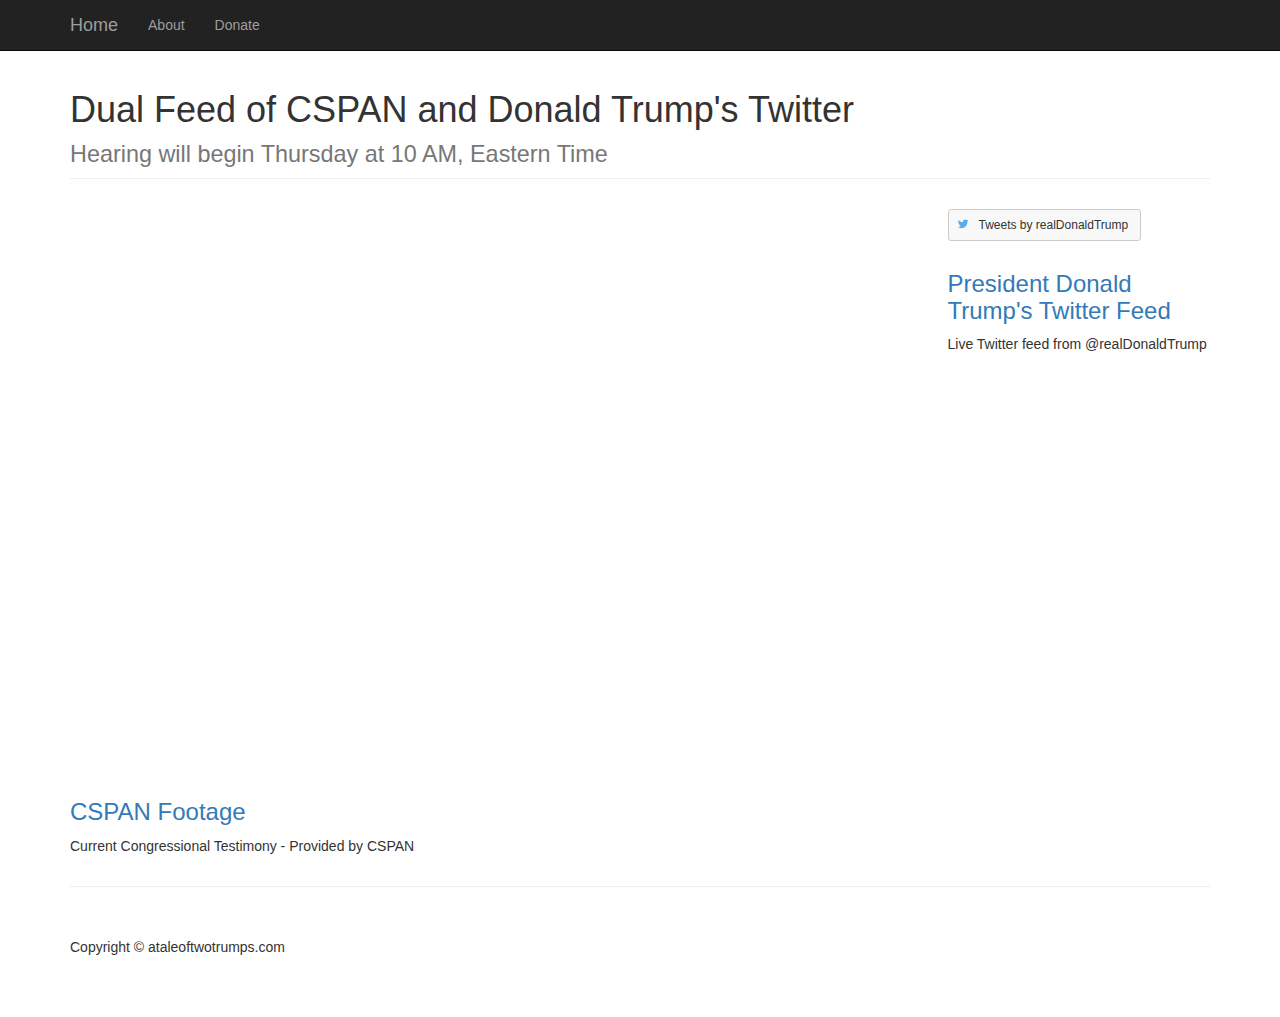
<file: index.html>
<!DOCTYPE html>
<html lang="en">

<head>

    <meta charset="utf-8">
    <meta http-equiv="X-UA-Compatible" content="IE=edge">
    <meta name="viewport" content="width=device-width, initial-scale=1">
    <meta name="description" content="">
    <meta name="author" content="">

    <title>A Tale of Two Trumps</title>

    <!-- Bootstrap Core CSS -->
    <link href="css/bootstrap.min.css" rel="stylesheet">

    <!-- Custom CSS -->
    <link href="css/modern-business.css" rel="stylesheet">
    
    <!-- Custom CSS -->
    <link href="css/custom.css" rel="stylesheet">

    <!-- HTML5 Shim and Respond.js IE8 support of HTML5 elements and media queries -->
    <!-- WARNING: Respond.js doesn't work if you view the page via file:// -->
    <!--[if lt IE 9]>
        <script src="https://oss.maxcdn.com/libs/html5shiv/3.7.0/html5shiv.js"></script>
        <script src="https://oss.maxcdn.com/libs/respond.js/1.4.2/respond.min.js"></script>
    <![endif]-->

</head>

<body>

    <!-- Navigation -->
    <nav class="navbar navbar-inverse navbar-fixed-top" role="navigation">
        <div class="container">
            <!-- Brand and toggle get grouped for better mobile display -->
            <div class="navbar-header">
                <button type="button" class="navbar-toggle" data-toggle="collapse" data-target="#bs-example-navbar-collapse-1">
                    <span class="sr-only">Toggle navigation</span>
                    <span class="icon-bar"></span>
                    <span class="icon-bar"></span>
                    <span class="icon-bar"></span>
                </button>
                <a class="navbar-brand" href="index.html">Home</a>
            </div>
            <!-- Collect the nav links, forms, and other content for toggling -->
            <div class="collapse navbar-collapse" id="bs-example-navbar-collapse-1">
                <ul class="nav navbar-nav">
                    <li>
                        <a href="about.html">About</a>
                    </li>
                    <li>
                        <a href="donate.html">Donate</a>
                    </li>
                </ul>
            </div>
            <!-- /.navbar-collapse -->
        </div>
        <!-- /.container -->
    </nav>

    <!-- Page Content -->
 <div class="container">

        <!-- Page Header -->
        <div class="row">
            <div class="col-lg-12 video-container">
                <h1 class="page-header">Dual Feed of CSPAN and Donald Trump's Twitter <br>
                <small> Hearing will begin Thursday at 10 AM, Eastern Time</small>
                </h1>
                
            </div>
        </div>
        <!-- /.row -->

        <!-- Projects Row -->
        <div class="row">
            <div class="col-md-9 portfolio-item">
                <div>
                    <iframe frameborder='0' width='90%' height='575' scrollable='no' src='https://www.c-span.org/video/?429451-1/coats-rogers-never-felt-pressure-intervene-russia-probe&live#'></iframe>
                    </div>
                <h3>
                    <a href="#">CSPAN Footage</a>
                </h3>
                <p>Current Congressional Testimony - Provided by CSPAN</p>
            </div>
            <div class="col-md-3 portfolio-item">
                <div>
                    <a class="twitter-timeline" href="https://twitter.com/realDonaldTrump" data-tweet-limit="3">Tweets by realDonaldTrump
                    </a> <script async src="//platform.twitter.com/widgets.js" charset="utf-8"></script>
                    
                </div>
                <h3>
                    <a href="#">President Donald Trump's Twitter Feed</a>
                </h3>
                <p>Live Twitter feed from @realDonaldTrump</p>
            </div>
        </div>
       
        <hr>

         <!-- Footer -->
        <footer>
            <div class="row">
                <div class="col-lg-12">
                    <p>Copyright &copy; ataleoftwotrumps.com</p>
                </div>
            </div>
        </footer>

    </div>
    
    <!-- /.container -->
    
 

    <!-- jQuery -->
    <script src="js/jquery.js"></script>

    <!-- Bootstrap Core JavaScript -->
    <script src="js/bootstrap.min.js"></script>

</body>

</html>
</file>
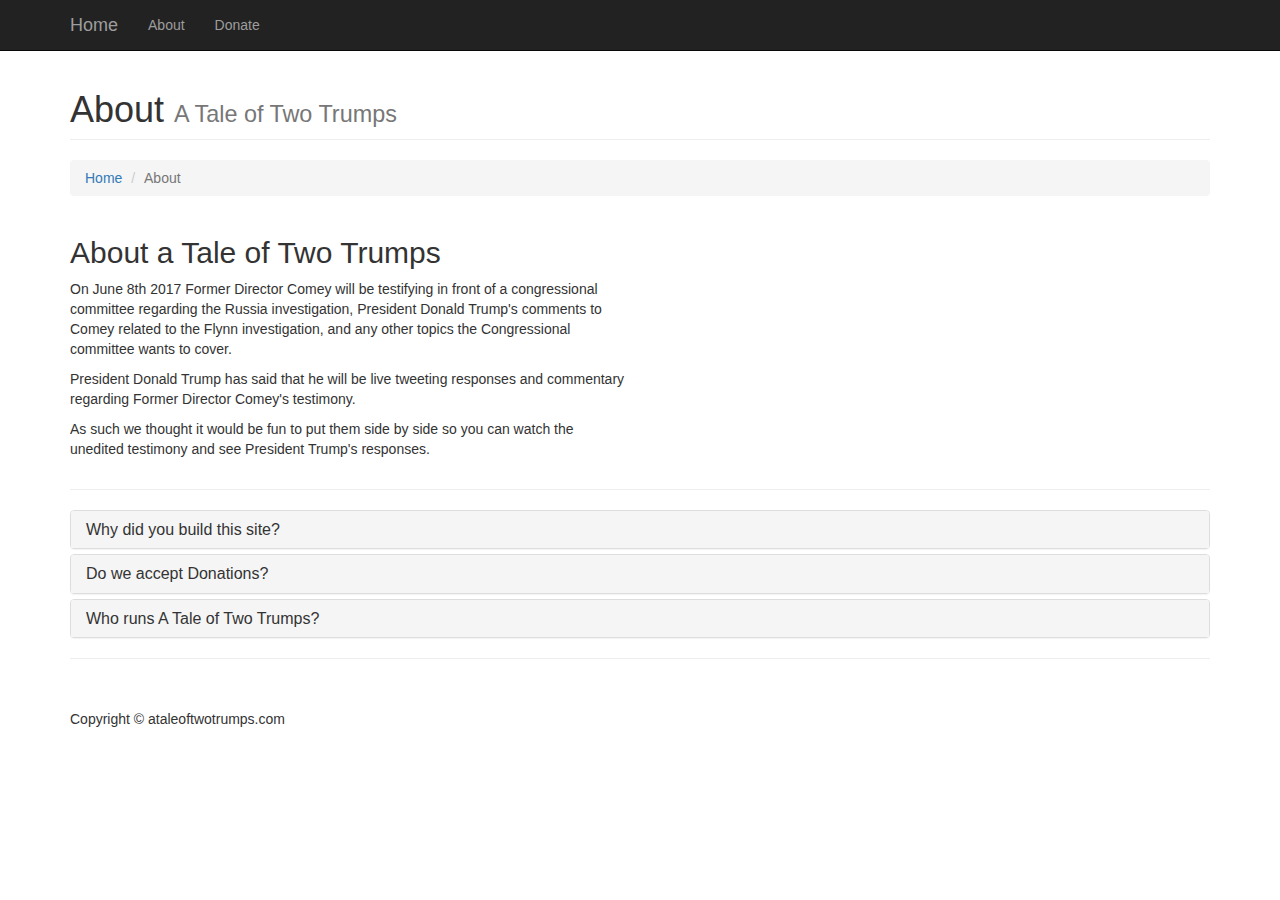
<file: about.html>
<!DOCTYPE html>
<html lang="en">

<head>

    <meta charset="utf-8">
    <meta http-equiv="X-UA-Compatible" content="IE=edge">
    <meta name="viewport" content="width=device-width, initial-scale=1">
    <meta name="description" content="">
    <meta name="author" content="">

    <title>A Tale of Two Trumps</title>

    <!-- Bootstrap Core CSS -->
    <link href="css/bootstrap.min.css" rel="stylesheet">

    <!-- Custom CSS -->
    <link href="css/modern-business.css" rel="stylesheet">

    <!-- Custom Fonts -->
    <link href="font-awesome/css/font-awesome.min.css" rel="stylesheet" type="text/css">

    <!-- HTML5 Shim and Respond.js IE8 support of HTML5 elements and media queries -->
    <!-- WARNING: Respond.js doesn't work if you view the page via file:// -->
    <!--[if lt IE 9]>
        <script src="https://oss.maxcdn.com/libs/html5shiv/3.7.0/html5shiv.js"></script>
        <script src="https://oss.maxcdn.com/libs/respond.js/1.4.2/respond.min.js"></script>
    <![endif]-->

</head>

<body>

    <!-- Navigation -->
    <nav class="navbar navbar-inverse navbar-fixed-top" role="navigation">
        <div class="container">
            <!-- Brand and toggle get grouped for better mobile display -->
            <div class="navbar-header">
                <button type="button" class="navbar-toggle" data-toggle="collapse" data-target="#bs-example-navbar-collapse-1">
                    <span class="sr-only">Toggle navigation</span>
                    <span class="icon-bar"></span>
                    <span class="icon-bar"></span>
                    <span class="icon-bar"></span>
                </button>
                <a class="navbar-brand" href="index.html">Home</a>
            </div>
            <!-- Collect the nav links, forms, and other content for toggling -->
            <div class="collapse navbar-collapse" id="bs-example-navbar-collapse-1">
                <ul class="nav navbar-nav">
                    <li>
                        <a href="about.html">About</a>
                    </li>
                    <li>
                        <a href="donate.html">Donate</a>
                    </li>
                </ul>
            </div>
            <!-- /.navbar-collapse -->
        </div>
        <!-- /.container -->
    </nav>

    <!-- Page Content -->
    <div class="container">

        <!-- Page Heading/Breadcrumbs -->
        <div class="row">
            <div class="col-lg-12">
                <h1 class="page-header">About
                    <small>A Tale of Two Trumps</small>
                </h1>
                <ol class="breadcrumb">
                    <li><a href="index.html">Home</a>
                    </li>
                    <li class="active">About</li>
                </ol>
            </div>
        </div>
        <!-- /.row -->

        <!-- Intro Content -->
        <div class="row">
                <div class="col-md-6">
                <h2>About a Tale of Two Trumps</h2>
                <p>On June 8th 2017 Former Director Comey will be testifying in front of a congressional committee regarding the Russia investigation, President Donald Trump's comments to Comey related to the Flynn investigation, and any other topics the Congressional committee wants to cover.</p>
                <p>President Donald Trump has said that he will be live tweeting responses and commentary regarding Former Director Comey's testimony.</p>
                <p>As such we thought it would be fun to put them side by side so you can watch the unedited testimony and see President Trump's responses.</p>
                
            </div>
        </div>
        <!-- /.row -->
        <hr>
        <!-- Content Row -->
        <div class="row">
            <div class="col-lg-12">
                <div class="panel-group" id="accordion">
                    <div class="panel panel-default">
                        <div class="panel-heading">
                            <h4 class="panel-title">
                                <a class="accordion-toggle" data-toggle="collapse" data-parent="#accordion" href="#collapseOne">Why did you build this site?</a>
                            </h4>
                        </div>
                        <div id="collapseOne" class="panel-collapse collapse">
                            <div class="panel-body">
                                Far too often in our political environment we listen to other people telling us what to feel, think, and believe. However, sometimes we should watch the raw footage and determine for ourselves. As such there is no political commentary or opinions added into this website. There is only the raw footage of Former Director Comey's Testimony and President Trump's Twitter Feed.
                            </div>
                        </div>
                    </div>
                    <!-- /.panel -->
                    <div class="panel panel-default">
                        <div class="panel-heading">
                            <h4 class="panel-title">
                                <a class="accordion-toggle" data-toggle="collapse" data-parent="#accordion" href="#collapseTwo">Do we accept Donations?</a>
                            </h4>
                        </div>
                        <div id="collapseTwo" class="panel-collapse collapse">
                            <div class="panel-body">
                                We absolutely accept donations, under the donation page, however we'd prefer it if you directed your donations to one of the other organizations listed as it will help America far more.
                            </div>
                        </div>
                    </div>
                    <!-- /.panel -->
                    <div class="panel panel-default">
                        <div class="panel-heading">
                            <h4 class="panel-title">
                                <a class="accordion-toggle" data-toggle="collapse" data-parent="#accordion" href="#collapseThree">Who runs A Tale of Two Trumps?</a>
                            </h4>
                        </div>
                        <div id="collapseThree" class="panel-collapse collapse">
                            <div class="panel-body">
                                Just someone concerned by the political discourse in America. There is no ulterior motive here other than increasing the knowledge of citizens.
                            </div>
                        </div>
                    </div>

        
        <hr>

        <!-- Footer -->
        <footer>
            <div class="row">
                <div class="col-lg-12">
                    <p>Copyright &copy; ataleoftwotrumps.com</p>
                </div>
            </div>
        </footer>

    </div>
    <!-- /.container -->

    <!-- jQuery -->
    <script src="js/jquery.js"></script>

    <!-- Bootstrap Core JavaScript -->
    <script src="js/bootstrap.min.js"></script>

</body>

</html>
</file>
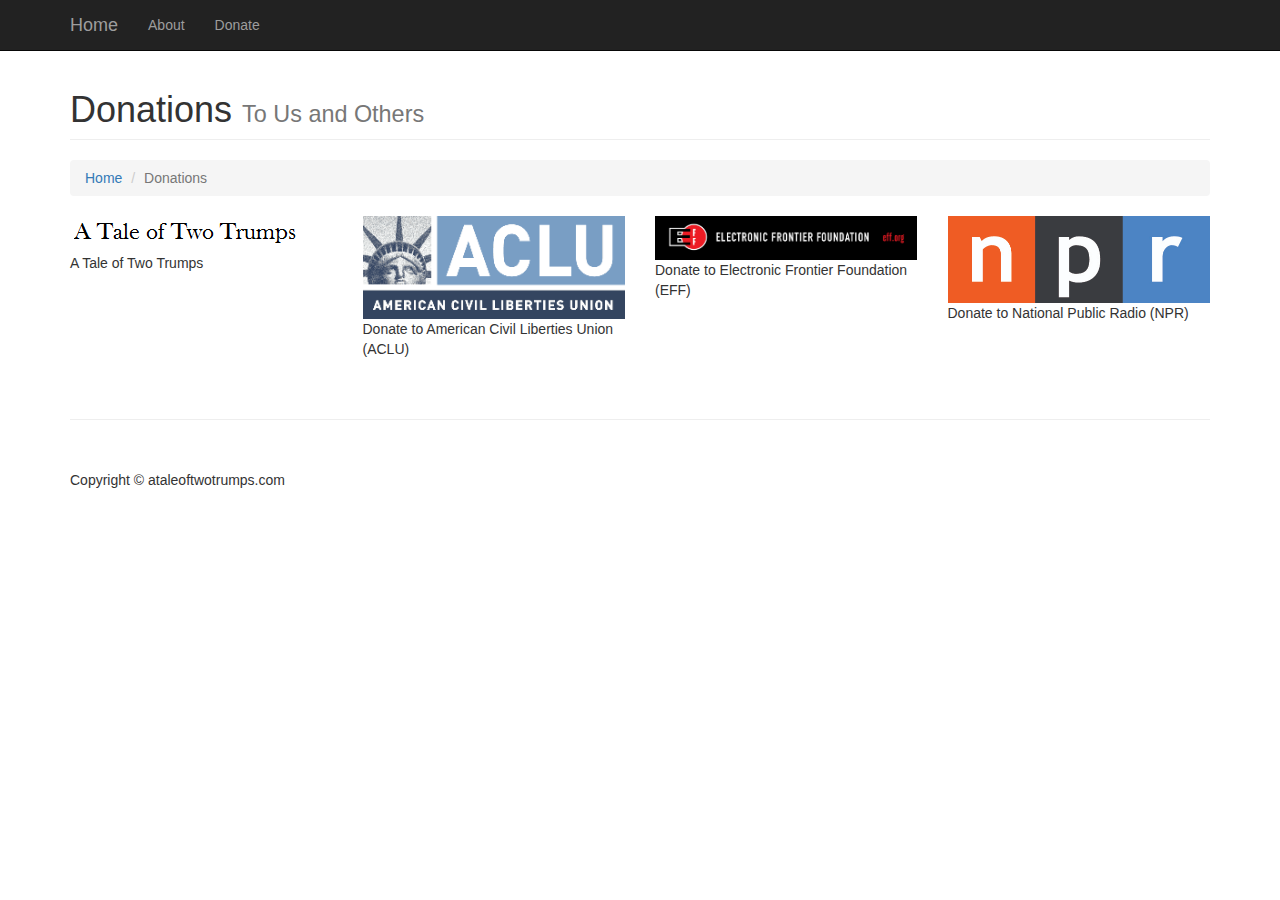
<file: donate.html>
<!DOCTYPE html>
<html lang="en">

<head>

    <meta charset="utf-8">
    <meta http-equiv="X-UA-Compatible" content="IE=edge">
    <meta name="viewport" content="width=device-width, initial-scale=1">
    <meta name="description" content="">
    <meta name="author" content="">

    <title>A Tale of Two Trumps</title>

    <!-- Bootstrap Core CSS -->
    <link href="css/bootstrap.min.css" rel="stylesheet">

    <!-- Custom CSS -->
    <link href="css/modern-business.css" rel="stylesheet">

    <!-- Custom Fonts -->
    <link href="font-awesome/css/font-awesome.min.css" rel="stylesheet" type="text/css">

    <!-- HTML5 Shim and Respond.js IE8 support of HTML5 elements and media queries -->
    <!-- WARNING: Respond.js doesn't work if you view the page via file:// -->
    <!--[if lt IE 9]>
        <script src="https://oss.maxcdn.com/libs/html5shiv/3.7.0/html5shiv.js"></script>
        <script src="https://oss.maxcdn.com/libs/respond.js/1.4.2/respond.min.js"></script>
    <![endif]-->

</head>

<body>

    <!-- Navigation -->
    <nav class="navbar navbar-inverse navbar-fixed-top" role="navigation">
        <div class="container">
            <!-- Brand and toggle get grouped for better mobile display -->
            <div class="navbar-header">
                <button type="button" class="navbar-toggle" data-toggle="collapse" data-target="#bs-example-navbar-collapse-1">
                    <span class="sr-only">Toggle navigation</span>
                    <span class="icon-bar"></span>
                    <span class="icon-bar"></span>
                    <span class="icon-bar"></span>
                </button>
                <a class="navbar-brand" href="index.html">Home</a>
            </div>
            <!-- Collect the nav links, forms, and other content for toggling -->
            <div class="collapse navbar-collapse" id="bs-example-navbar-collapse-1">
                <ul class="nav navbar-nav">
                    <li>
                        <a href="about.html">About</a>
                    </li>
                    <li>
                        <a href="donate.html">Donate</a>
                    </li>
                </ul>
            </div>
            <!-- /.navbar-collapse -->
        </div>
        <!-- /.container -->
    </nav>

    <!-- Page Content -->
    <div class="container">

        <!-- Page Heading/Breadcrumbs -->
        <div class="row">
            <div class="col-lg-12">
                <h1 class="page-header">Donations
                    <small>To Us and Others</small>
                </h1>
                <ol class="breadcrumb">
                    <li><a href="index.html">Home</a>
                    </li>
                    <li class="active">Donations</li>
                </ol>
            </div>
        </div>
        <!-- /.row -->

        <!-- Projects Row -->
        <div class="row">
            <div class="col-md-3 img-portfolio">
                <a href="https://www.paypal.me/taleoftwotrumps">
                    <img class="img-responsive img-hover" src="images/TTT%20Logo.PNG" alt="A Tale of Two Trumps Logo">
                </a>
                <p>A Tale of Two Trumps</p>
            </div>
            <div class="col-md-3 img-portfolio">
                <a href="https://action.aclu.org/secure/donate-to-aclu">
                    <img class="img-responsive img-hover" src="images/ACLU%20logo.png" alt="American Civil Liberties Union Logo">
                </a>
                <p>Donate to American Civil Liberties Union (ACLU)</p>
            </div>
            <div class="col-md-3 img-portfolio">
                <a href="https://supporters.eff.org/donate">
                    <img class="img-responsive img-hover" src="images/eff-logo-name-url-black-300.jpg" alt="Electronic Frontier Foundation Logo">
                </a>
                <p>Donate to Electronic Frontier Foundation (EFF)</p>
            </div>
            <div class="col-md-3 img-portfolio">
                <a href="http://www.npr.org/stations/l">
                    <img class="img-responsive img-hover" src="images/npr_logo_rgb.JPG" alt="National Public Radio Logo">
                </a>
                <p>Donate to National Public Radio (NPR)</p>
            </div>
        </div>
        <!-- /.row -->

        <hr>

         <!-- Footer -->
        <footer>
            <div class="row">
                <div class="col-lg-12">
                    <p>Copyright &copy; ataleoftwotrumps.com</p>
                </div>
            </div>
        </footer>

    </div>
    <!-- /.container -->

    <!-- jQuery -->
    <script src="js/jquery.js"></script>

    <!-- Bootstrap Core JavaScript -->
    <script src="js/bootstrap.min.js"></script>

</body>

</html>
</file>
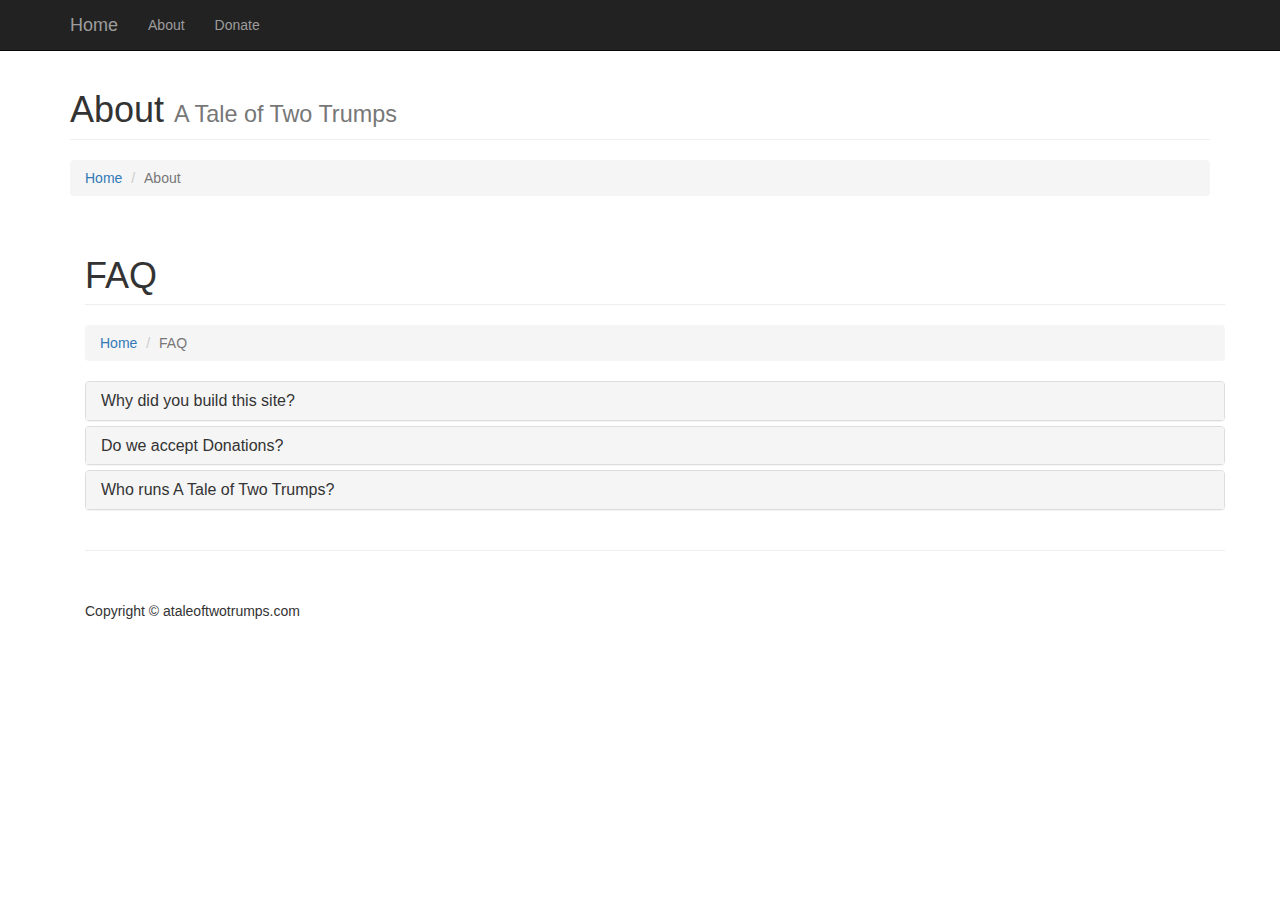
<file: faq.html>
<!DOCTYPE html>
<html lang="en">

<head>

    <meta charset="utf-8">
    <meta http-equiv="X-UA-Compatible" content="IE=edge">
    <meta name="viewport" content="width=device-width, initial-scale=1">
    <meta name="description" content="">
    <meta name="author" content="">

    <title>Modern Business - Start Bootstrap Template</title>

    <!-- Bootstrap Core CSS -->
    <link href="css/bootstrap.min.css" rel="stylesheet">

    <!-- Custom CSS -->
    <link href="css/modern-business.css" rel="stylesheet">

    <!-- Custom Fonts -->
    <link href="font-awesome/css/font-awesome.min.css" rel="stylesheet" type="text/css">

    <!-- HTML5 Shim and Respond.js IE8 support of HTML5 elements and media queries -->
    <!-- WARNING: Respond.js doesn't work if you view the page via file:// -->
    <!--[if lt IE 9]>
        <script src="https://oss.maxcdn.com/libs/html5shiv/3.7.0/html5shiv.js"></script>
        <script src="https://oss.maxcdn.com/libs/respond.js/1.4.2/respond.min.js"></script>
    <![endif]-->

</head>

<body>

    <!-- Navigation -->
    <nav class="navbar navbar-inverse navbar-fixed-top" role="navigation">
        <div class="container">
            <!-- Brand and toggle get grouped for better mobile display -->
            <div class="navbar-header">
                <button type="button" class="navbar-toggle" data-toggle="collapse" data-target="#bs-example-navbar-collapse-1">
                    <span class="sr-only">Toggle navigation</span>
                    <span class="icon-bar"></span>
                    <span class="icon-bar"></span>
                    <span class="icon-bar"></span>
                </button>
                <a class="navbar-brand" href="index.html">Home</a>
            </div>
            <!-- Collect the nav links, forms, and other content for toggling -->
            <div class="collapse navbar-collapse" id="bs-example-navbar-collapse-1">
                <ul class="nav navbar-nav">
                    <li>
                        <a href="about.html">About</a>
                    </li>
                    <li>
                        <a href="donate.html">Donate</a>
                    </li>
                </ul>
            </div>
            <!-- /.navbar-collapse -->
        </div>
        <!-- /.container -->
    </nav>

    <!-- Page Content -->
    <div class="container">

        <!-- Page Heading/Breadcrumbs -->
        <div class="row">
            <div class="col-lg-12">
                <h1 class="page-header">About
                    <small>A Tale of Two Trumps</small>
                </h1>
                <ol class="breadcrumb">
                    <li><a href="index.html">Home</a>
                    </li>
                    <li class="active">About</li>
                </ol>
            </div>
        </div>
        <!-- /.row -->

    <!-- Page Content -->
    <div class="container">

        <!-- Page Heading/Breadcrumbs -->
        <div class="row">
            <div class="col-lg-12">
                <h1 class="page-header">FAQ
                </h1>
                <ol class="breadcrumb">
                    <li><a href="index.html">Home</a>
                    </li>
                    <li class="active">FAQ</li>
                </ol>
            </div>
        </div>
        <!-- /.row -->

        <!-- Content Row -->
        <div class="row">
            <div class="col-lg-12">
                <div class="panel-group" id="accordion">
                    <div class="panel panel-default">
                        <div class="panel-heading">
                            <h4 class="panel-title">
                                <a class="accordion-toggle" data-toggle="collapse" data-parent="#accordion" href="#collapseOne">Why did you build this site?</a>
                            </h4>
                        </div>
                        <div id="collapseOne" class="panel-collapse collapse">
                            <div class="panel-body">
                                Far too often in our political environment we listen to other people telling us what to feel, think, and believe. However, sometimes we should watch the raw footage and determine for ourselves. As such there is no political commentary or opinions added into this website. There is only the raw footage of Former Director Comey's Testimony and President Trump's Twitter Feed.
                            </div>
                        </div>
                    </div>
                    <!-- /.panel -->
                    <div class="panel panel-default">
                        <div class="panel-heading">
                            <h4 class="panel-title">
                                <a class="accordion-toggle" data-toggle="collapse" data-parent="#accordion" href="#collapseTwo">Do we accept Donations?</a>
                            </h4>
                        </div>
                        <div id="collapseTwo" class="panel-collapse collapse">
                            <div class="panel-body">
                                We absolutely accept donations, under the donation page, however we'd prefer it if you directed your donations to one of the other organizations listed as it will help America far more.
                            </div>
                        </div>
                    </div>
                    <!-- /.panel -->
                    <div class="panel panel-default">
                        <div class="panel-heading">
                            <h4 class="panel-title">
                                <a class="accordion-toggle" data-toggle="collapse" data-parent="#accordion" href="#collapseThree">Who runs A Tale of Two Trumps?</a>
                            </h4>
                        </div>
                        <div id="collapseThree" class="panel-collapse collapse">
                            <div class="panel-body">
                                Just someone concerned by the political discourse in America. There is no ulterior motive here other than increasing the knowledge of citizens.
                            </div>
                        </div>
                    </div>
                    <!-- /.panel -->
                    <!-- 
                    <div class="panel panel-default">
                        <div class="panel-heading">
                            <h4 class="panel-title">
                                <a class="accordion-toggle" data-toggle="collapse" data-parent="#accordion" href="#collapseFour">Lorem ipsum dolor sit amet, consectetur adipiscing elit?</a>
                            </h4>
                        </div>
                        <div id="collapseFour" class="panel-collapse collapse">
                            <div class="panel-body">
                                Anim pariatur cliche reprehenderit, enim eiusmod high life accusamus terry richardson ad squid. 3 wolf moon officia aute, non cupidatat skateboard dolor brunch. Food truck quinoa nesciunt laborum eiusmod. Brunch 3 wolf moon tempor, sunt aliqua put a bird on it squid single-origin coffee nulla assumenda shoreditch et. Nihil anim keffiyeh helvetica, craft beer labore wes anderson cred nesciunt sapiente ea proident. Ad vegan excepteur butcher vice lomo. Leggings occaecat craft beer farm-to-table, raw denim aesthetic synth nesciunt you probably haven't heard of them accusamus labore sustainable VHS.
                            </div>
                        </div>
                    </div>
                    <!-- /.panel -->
                    <!-- 
                    <div class="panel panel-default">
                        <div class="panel-heading">
                            <h4 class="panel-title">
                                <a class="accordion-toggle" data-toggle="collapse" data-parent="#accordion" href="#collapseFive">Curabitur eget leo at velit imperdiet varius. In eu ipsum vitae velit congue iaculis vitae at risus?</a>
                            </h4>
                        </div>
                        <div id="collapseFive" class="panel-collapse collapse">
                            <div class="panel-body">
                                Anim pariatur cliche reprehenderit, enim eiusmod high life accusamus terry richardson ad squid. 3 wolf moon officia aute, non cupidatat skateboard dolor brunch. Food truck quinoa nesciunt laborum eiusmod. Brunch 3 wolf moon tempor, sunt aliqua put a bird on it squid single-origin coffee nulla assumenda shoreditch et. Nihil anim keffiyeh helvetica, craft beer labore wes anderson cred nesciunt sapiente ea proident. Ad vegan excepteur butcher vice lomo. Leggings occaecat craft beer farm-to-table, raw denim aesthetic synth nesciunt you probably haven't heard of them accusamus labore sustainable VHS.
                            </div>
                        </div>
                    </div>
                    <!-- /.panel -->
                    <!-- 
                    <div class="panel panel-default">
                        <div class="panel-heading">
                            <h4 class="panel-title">
                                <a class="accordion-toggle" data-toggle="collapse" data-parent="#accordion" href="#collapseSix">Aenean consequat lorem ut felis ullamcorper?</a>
                            </h4>
                        </div>
                        <div id="collapseSix" class="panel-collapse collapse">
                            <div class="panel-body">
                                Anim pariatur cliche reprehenderit, enim eiusmod high life accusamus terry richardson ad squid. 3 wolf moon officia aute, non cupidatat skateboard dolor brunch. Food truck quinoa nesciunt laborum eiusmod. Brunch 3 wolf moon tempor, sunt aliqua put a bird on it squid single-origin coffee nulla assumenda shoreditch et. Nihil anim keffiyeh helvetica, craft beer labore wes anderson cred nesciunt sapiente ea proident. Ad vegan excepteur butcher vice lomo. Leggings occaecat craft beer farm-to-table, raw denim aesthetic synth nesciunt you probably haven't heard of them accusamus labore sustainable VHS.
                            </div>
                        </div>
                    </div>
                    <!-- /.panel -->
                    <!-- 
                    <div class="panel panel-default">
                        <div class="panel-heading">
                            <h4 class="panel-title">
                                <a class="accordion-toggle" data-toggle="collapse" data-parent="#accordion" href="#collapseSeven">Lorem ipsum dolor sit amet, consectetur adipiscing elit?</a>
                            </h4>
                        </div>
                        <div id="collapseSeven" class="panel-collapse collapse">
                            <div class="panel-body">
                                Anim pariatur cliche reprehenderit, enim eiusmod high life accusamus terry richardson ad squid. 3 wolf moon officia aute, non cupidatat skateboard dolor brunch. Food truck quinoa nesciunt laborum eiusmod. Brunch 3 wolf moon tempor, sunt aliqua put a bird on it squid single-origin coffee nulla assumenda shoreditch et. Nihil anim keffiyeh helvetica, craft beer labore wes anderson cred nesciunt sapiente ea proident. Ad vegan excepteur butcher vice lomo. Leggings occaecat craft beer farm-to-table, raw denim aesthetic synth nesciunt you probably haven't heard of them accusamus labore sustainable VHS.
                            </div>
                        </div>
                    </div>
                    <!-- /.panel -->
                    <!-- 
                    <div class="panel panel-default">
                        <div class="panel-heading">
                            <h4 class="panel-title">
                                <a class="accordion-toggle" data-toggle="collapse" data-parent="#accordion" href="#collapseEight">Curabitur eget leo at velit imperdiet varius. In eu ipsum vitae velit congue iaculis vitae at risus?</a>
                            </h4>
                        </div>
                        <div id="collapseEight" class="panel-collapse collapse">
                            <div class="panel-body">
                                Anim pariatur cliche reprehenderit, enim eiusmod high life accusamus terry richardson ad squid. 3 wolf moon officia aute, non cupidatat skateboard dolor brunch. Food truck quinoa nesciunt laborum eiusmod. Brunch 3 wolf moon tempor, sunt aliqua put a bird on it squid single-origin coffee nulla assumenda shoreditch et. Nihil anim keffiyeh helvetica, craft beer labore wes anderson cred nesciunt sapiente ea proident. Ad vegan excepteur butcher vice lomo. Leggings occaecat craft beer farm-to-table, raw denim aesthetic synth nesciunt you probably haven't heard of them accusamus labore sustainable VHS.
                            </div>
                        </div>
                    </div>
                    <!-- /.panel -->
                    <!-- 
                    <div class="panel panel-default">
                        <div class="panel-heading">
                            <h4 class="panel-title">
                                <a class="accordion-toggle" data-toggle="collapse" data-parent="#accordion" href="#collapseNine">Aenean consequat lorem ut felis ullamcorper?</a>
                            </h4>
                        </div>
                        <div id="collapseNine" class="panel-collapse collapse">
                            <div class="panel-body">
                                Anim pariatur cliche reprehenderit, enim eiusmod high life accusamus terry richardson ad squid. 3 wolf moon officia aute, non cupidatat skateboard dolor brunch. Food truck quinoa nesciunt laborum eiusmod. Brunch 3 wolf moon tempor, sunt aliqua put a bird on it squid single-origin coffee nulla assumenda shoreditch et. Nihil anim keffiyeh helvetica, craft beer labore wes anderson cred nesciunt sapiente ea proident. Ad vegan excepteur butcher vice lomo. Leggings occaecat craft beer farm-to-table, raw denim aesthetic synth nesciunt you probably haven't heard of them accusamus labore sustainable VHS.
                            </div>
                        </div>
                    </div>
                    <!-- /.panel -->
                </div>
                <!-- /.panel-group -->
            </div>
            <!-- /.col-lg-12 -->
        </div>
        <!-- /.row -->

        <hr>

        <!-- Footer -->
        <footer>
            <div class="row">
                <div class="col-lg-12">
                    <p>Copyright &copy; ataleoftwotrumps.com</p>
                </div>
            </div>
        </footer>

    </div>
    <!-- /.container -->

    <!-- jQuery -->
    <script src="js/jquery.js"></script>

    <!-- Bootstrap Core JavaScript -->
    <script src="js/bootstrap.min.js"></script>

</body>

</html>
</file>
<file: css/custom.css>
a.twitter-timeline {
  /* Buttonish */
  display: inline-block;
  padding: 6px 12px 6px 30px;
  margin: 10px 0;
  border: #ccc solid 1px;
  border-radius: 3px;
  background: #f8f8f8 url("[data-uri]") 8px 8px no-repeat;
  background-size: 1em 1em;

  /* Text */
  font: normal 12px/18px Helvetica, Arial, sans-serif;
  color: #333;
  white-space: nowrap;
}

a.twitter-timeline:hover,
a.twitter-timeline:focus {
  background-color: #dedede;
}

/* Color Highlight for keyboard navigation */

a.twitter-timeline:focus {
  outline: none;
  border-color: #0089cb;
}


 /* .video-container {
	position:relative;
	padding-bottom:56.25%;
	padding-top:30px;
	height:0;
	overflow:hidden;
} */

.video-container iframe, .video-container object, .video-container embed {
	position:absolute;
	top:0;
	left:0;
	width:100%;
	height:100%;
}
</file>
<file: css/modern-business.css>
/*!
 * Start Bootstrap - Modern Business (http://startbootstrap.com/)
 * Copyright 2013-2016 Start Bootstrap
 * Licensed under MIT (https://github.com/BlackrockDigital/startbootstrap/blob/gh-pages/LICENSE)
 */

/* Global Styles */

html,
body {
    height: 100%;
}

body {
    padding-top: 50px; /* Required padding for .navbar-fixed-top. Remove if using .navbar-static-top. Change if height of navigation changes. */
}

.img-portfolio {
    margin-bottom: 30px;
}

.img-hover:hover {
    opacity: 0.8;
}

/* Home Page Carousel */

header.carousel {
    height: 50%;
}

header.carousel .item,
header.carousel .item.active,
header.carousel .carousel-inner {
    height: 100%;
}

header.carousel .fill {
    width: 100%;
    height: 100%;
    background-position: center;
    background-size: cover;
}

/* 404 Page Styles */

.error-404 {
    font-size: 100px;
}

/* Pricing Page Styles */

.price {
    display: block;
    font-size: 50px;
    line-height: 50px;
}

.price sup {
    top: -20px;
    left: 2px;
    font-size: 20px;
}

.period {
    display: block;
    font-style: italic;
}

/* Footer Styles */

footer {
    margin: 50px 0;
}

/* Responsive Styles */

@media(max-width:991px) {
    .customer-img,
    .img-related {
        margin-bottom: 30px;
    }
}

@media(max-width:767px) {
    .img-portfolio {
        margin-bottom: 15px;
    }

    header.carousel .carousel {
        height: 70%;
    }
}
</file>
